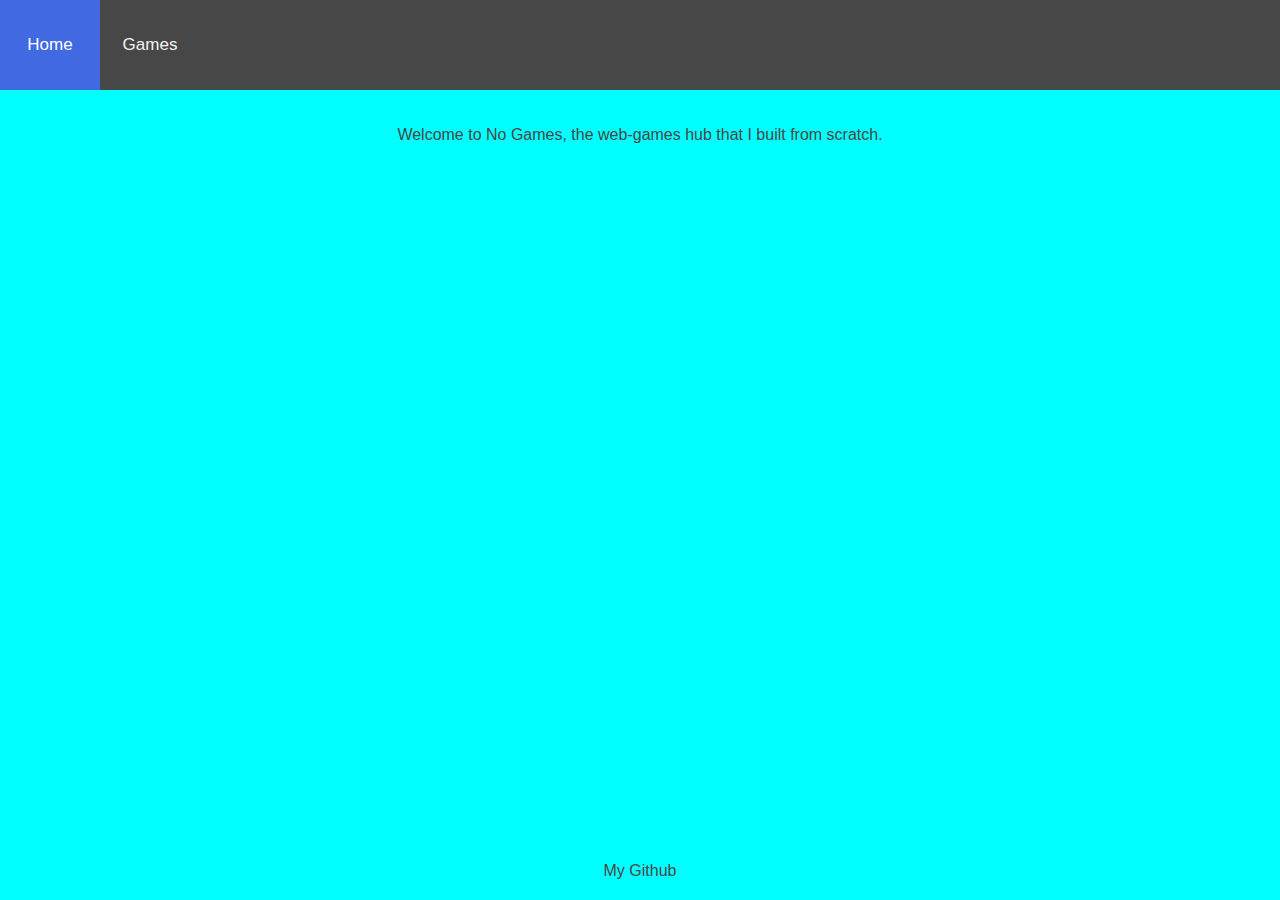
<file: index.html>
<!DOCTYPE html>
<html lang="en">
<head>
    <meta charset="UTF-8">
    <meta name="viewport" content="width=device-width, initial-scale=1.0 height=device-height">
    <title>No Games | Home</title>
    <link rel="stylesheet" href="styles/style1.css">
</head>
<body>

    <div class="navbar">
        <a href="index.html"class="active btn">Home</a>
        <a href="/Games/games-list.html" class="games-btn btn">Games</a>
    </div>

    <div class="index-container">
        <div class="index-text">
            <p>Welcome to No Games, the web-games hub that I built from scratch.</p>
        </div>
        <div class="github-link">
            <a href="https://www.github.com/" class="github-link-btn">My Github</a>
        </div>
        
    </div>

</body>
</html>
</file>
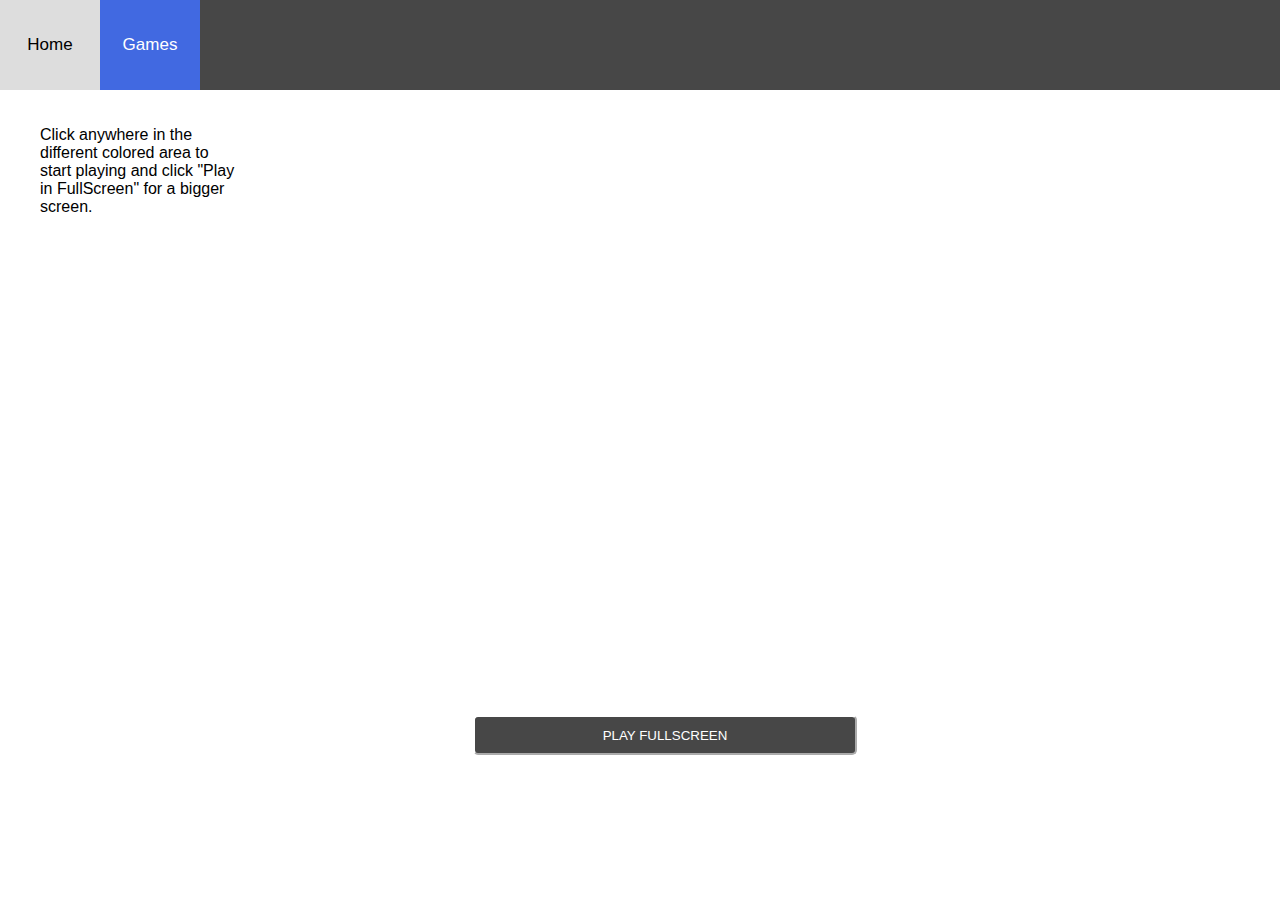
<file: Games/2048.html>
<!DOCTYPE html>
<html lang="en">
<head>
    <meta charset="UTF-8">
    <meta name="viewport" content="width=device-width, initial-scale=1.0">
    <title>No Games | 2048</title>
    <link rel="stylesheet" href="/styles/style1.css">
</head>
<body>

    <div class="navbar">
        <a href="/../index.html"class="btn">Home</a>
        <a href="/Games/games-list.html" class="active btn">Games</a>
    </div>
    <div class="container-2048">
        <div class="text">
            <p class="info">Click anywhere in the different colored
                area to start playing and click "Play in FullScreen" for 
            a bigger screen.</p>
        </div>
        <iframe src="https://4ark.me/2048/" frameborder="0" width="900px" height="600px" class="game" allowfullscreen></iframe>
    </div>
    <div class="fs">
        <button class="button">PLAY FULLSCREEN</button>
    </div>

    <script src="/Scripts/script1.js"></script>

</body>
</html>
</file>
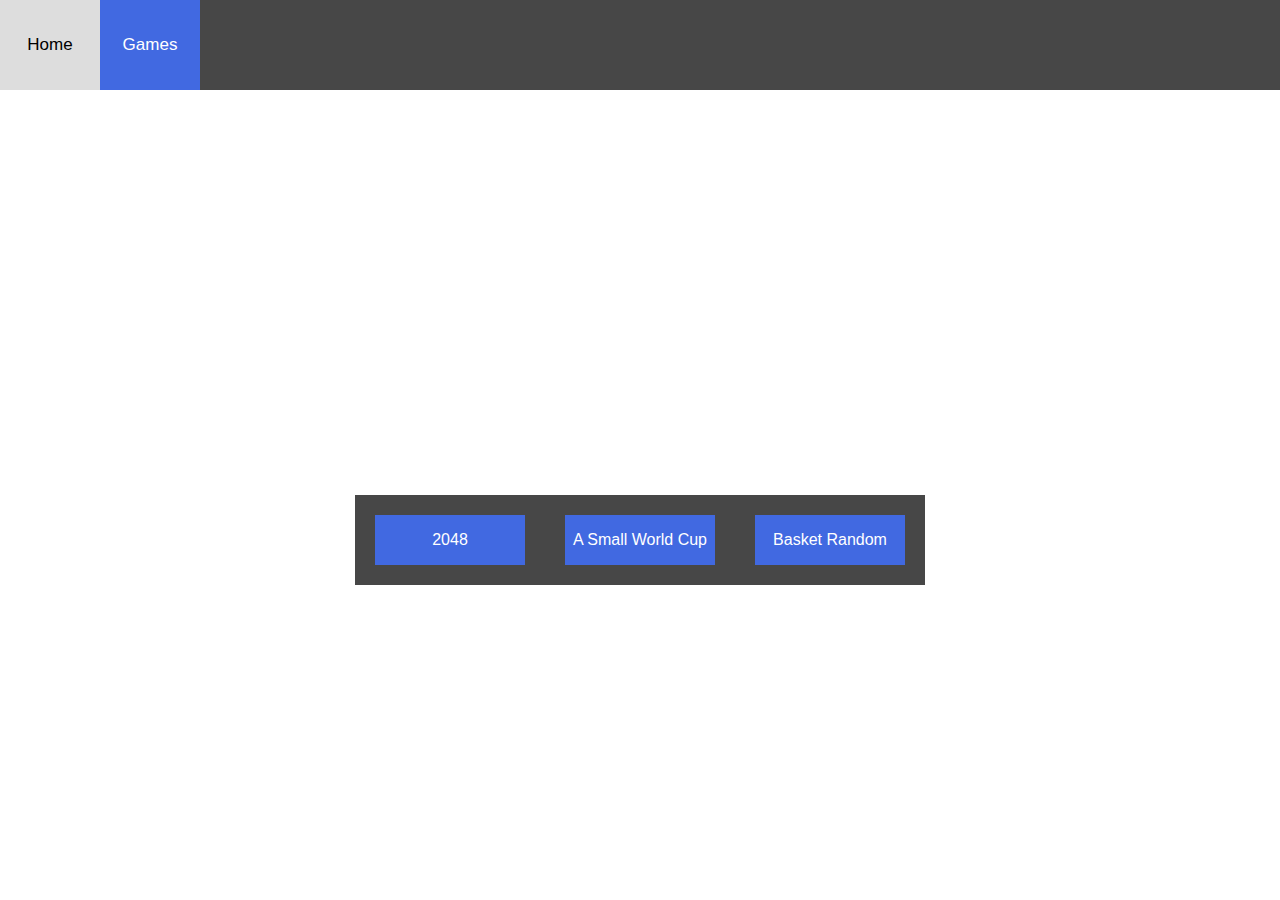
<file: Games/games-list.html>
<!DOCTYPE html>
<html lang="en">
<head>
    <meta charset="UTF-8">
    <meta name="viewport" content="width=device-width, initial-scale=1.0">
    <title>No Games | Games List</title>
    <link rel="stylesheet" href="../styles/style1.css">
</head>
<body>
    
    <div class="navbar">
        <a href="/../index.html"class="btn">Home</a>
        <a href="/Games/games-list.html" class="active btn">Games</a>
    </div>
    <div class="gl-container">
        <div class="games-list">
            <a href="2048.html" class="games">2048</a>
            <a href="SWC.html" class="games">A Small World Cup</a>
            <a href="BR.html" class="games">Basket Random</a>
        </div>
    </div>

</body>
</html>
</file>
<file: styles/style1.css>
body{
    margin: 0;
    height: 100%;
    font-family: Arial, Helvetica, sans-serif;
}

.navbar{
    width: 100%;
    height: 90px;
    background: #474747;
    display: flex;
    position: fixed;
    top: 0;
}

.btn{
    width: 100px;
    height: 100%;
    border-color: transparent;
    background: #474747;
    color: #f2f2f2;
    text-decoration: none;
    display: flex;
    justify-content: center;
    align-items: center;
    font-size: 17px;
}

.btn:hover{
    background: #ddd;
    color: black;
    cursor: pointer;
    transition: 0.7s;
}

.active{
    background: rgb(65, 105, 225);
    color: #fff;
}

.active:hover{
    background: rgb(65, 105, 225);
    color: #fff;
}

.gl-container{
    width: 100%;
    height: calc(100vh - 90px);
    margin-top: 90px;
    display: flex;
    justify-content: center;
    align-items: center;
}

.container-2048{
    display: flex;
    justify-content: flex-start;
    margin: 0;
    margin-top: 90px;
}

.index-container{
    width: 100%;
    height: calc(100vh - 90px);
    background: aqua;
    margin-top: 90px;
    display: flex;
    justify-content: center;
}

.index-text{
    color: #474747;
    padding-top: 20px;
}

.github-link{
    align-self: flex-end;
    position: absolute;
    margin-bottom: 20px;
}

.github-link-btn{
    text-decoration: none;
    color: #474747;
}

.github-link-btn:hover{
    text-decoration: underline;
    color: rgb(65, 105, 225);
}

.game{
    margin-top: 20px;
    margin-left: 60px;
}

.text{
    width: 200px;
    margin-top: 20px;
    margin-left: 40px;
}

.fs{
    display: flex;
    justify-content: center;
}

.button{
    width: 30%;
    height: 40px;
    margin-left: 50px;
    background: #474747;
    color: #fff;
    cursor: pointer;
    border-radius: 5px;
    border-color: #fff;
    margin-top: 5px;
}

.button:hover{
    background: rgb(65, 105, 225);
    transition: 0.3s;
}

.fullscreen{
    width: 100vw;
    height: 100vh;
}

.games-list{
    display: flex;
    width: fit-content;
    background: #474747;
    margin-top: 90px;
    justify-content: center;
}

.games{
    text-decoration: none;
    color: #fff;
    background: rgb(65, 105, 225);
    height: 50px;
    width: 150px;
    margin: 20px;
    display: flex;
    justify-content: center;
    align-items: center;
}

.games:hover{
    cursor: pointer;
    color: black;
    background: #ddd;
    transition: 0.3s;
}
</file>
